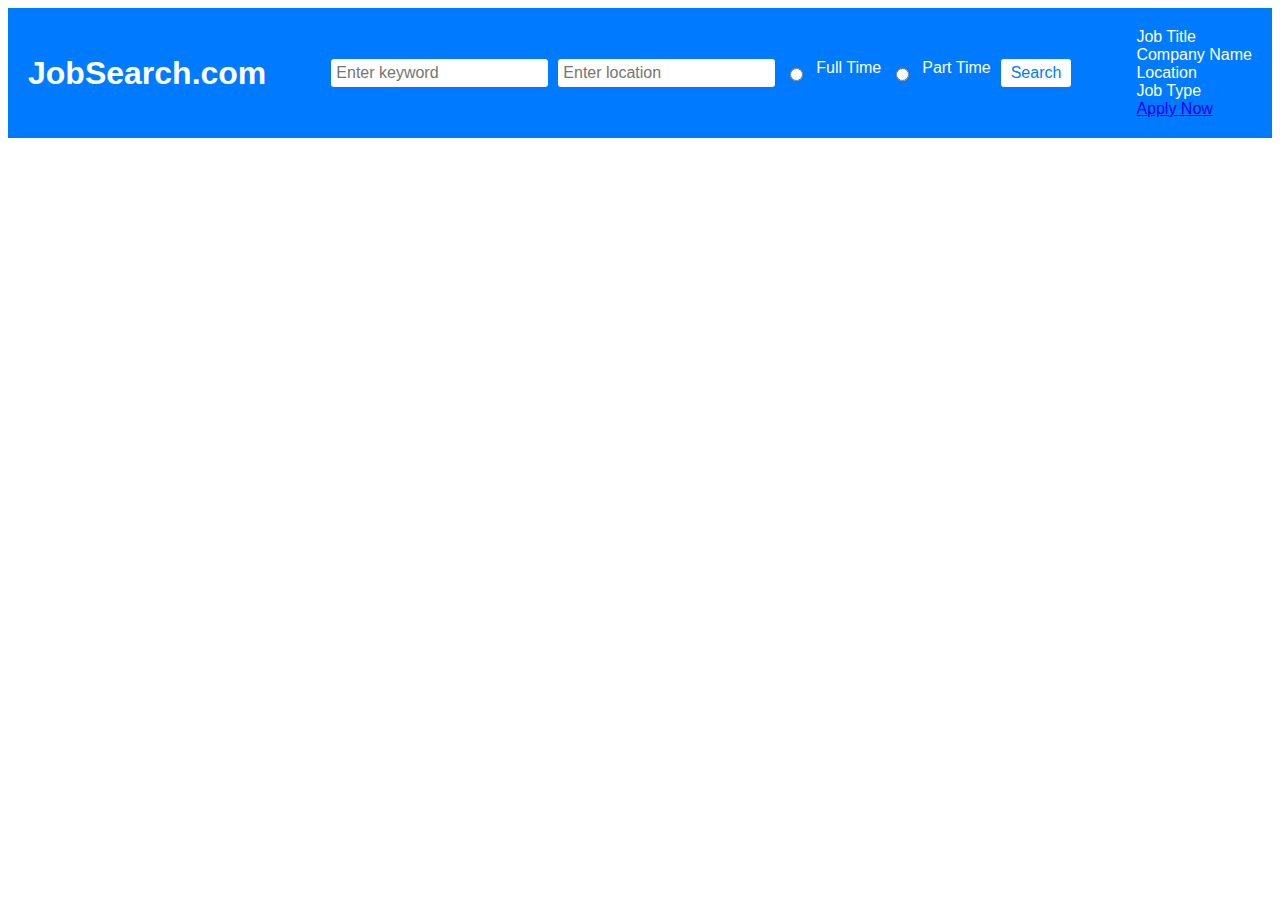
<file: index.html>
<!DOCTYPE html>
<html lang="en">
<head>
  <meta charset="UTF-8">
  <meta name="viewport" content="width=device-width, initial-scale=1.0">
  <title>Job Listings</title>
  <link rel="stylesheet" href="style.css">
</head>
<body>
  <header>
    <h1>JobSearch.com</h1>
    <form id="search-form">
      <input type="text" id="keyword" placeholder="Enter keyword">
      <input type="text" id="location" placeholder="Enter location">
      
      <input type="radio" name="job-type" value="full-time" id="full-time">
          <label for="full-time">Full Time</label>
      <input type="radio" name="job-type" value="part-time" id="part-time">
          <label for="part-time">Part Time</label>
          
          <button type="submit">Search</button>
        
    </form>

    <div class="job-card-container">
        <div class="job-card">
          <div class="job-card__logo"></div>
          <div class="job-card__details">
            <div class="job-card__title">Job Title</div>
            <div class="job-card__company">Company Name</div>
            <div class="job-card__location">Location</div>
            <div class="job-card__type">Job Type</div>
            <a href="#" class="job-card__apply">Apply Now</a>
          </div>
        </div>
      </div>
    


    
        
        
          
        
      </div>
      
  </header>
  <main>
    <section id="job-listings">
      
      <div id="jobs"></div>

    </section>
  </main>
  
  <script src="main.js"></script>
</body>
</html>
</file>
<file: style.css>
* {
    box-sizing: border-box;
  }
  
  body {
    font-family: Arial, sans-serif;
    background-image: url("https://www.champ.aero/hubfs/Downloads%20Brochures%202_Portals.png");
    background-size: 100%;

  }
  
  header {
    background-color: #007bff;
    color: #fff;
    padding: 20px;
    display: flex;
    justify-content: space-between;
    align-items: center;
  }
  
  form {
    display: flex;
    gap: 10px;
  }
  
  form input[type="text"] {
    padding: 5px;
    font-size: 16px;
    border: none;
    border-radius: 3px;
  }
  
  form button[type="submit"] {
    padding: 5px 10px;
    font-size: 16px;
    background-color: #fff;
    color: #007bff;
    border: none;
    border-radius: 3px;
    cursor: pointer;
  }
  
  form button[type="submit"]:hover {
    background-color: #007bff;
    color: #fff;
  }
  
  section {
    margin: 20px;
  }
  
  h2 {
    margin-bottom: 10px;
  }
  
  .job {
    background-color: #f7f7f7;
    padding: 10px;
    margin-bottom: 10px;
  }
  
  .job h3 {
    margin: 0;
  }
  
  .job p {
    margin: 5px 0;
  }
  
  @media screen and (max-width: 768px) {
    form {
      flex-direction: column;
      align-items: center;
    }
  
    form input[type="text"], form button[type="submit"] {
      width: 100%;
      margin-bottom: 10px;
    }

    .job-card {
        width: 600px;
        margin: 0 auto;
        padding: 20px;
        border: 1px solid #ccc;
        box-shadow: 0px 0px 10px rgba(0, 0, 0, 0.1);
        display: flex;
        flex-direction: row;
        justify-content: space-between;
        align-items: center;
      }

      .job-card__logo {
        width: 100px;
        height: 100px;
        background-color: #ccc;
        border-radius: 50%;
      }

      .job-card__details {
        flex-grow: 1;
        margin-left: 20px;
      }

      .job-card__title {
        font-size: 24px;
        font-weight: bold;
        margin-bottom: 10px;
      }

      .job-card__company {
        font-size: 16px;
        font-weight: bold;
        margin-bottom: 5px;
      }

      .job-card__location {
        font-size: 14px;
        color: #999;
        margin-bottom: 5px;
      }

      .job-card__type {
        font-size: 14px;
        color: #999;
        margin-bottom: 5px;
      }

      .job-card__apply {
        font-size: 14px;
        color: #0077b5;
        text-decoration: none;
      }

      /* Centering the Job Card */
      .job-card-container {
        display: flex;
        justify-content: center;
        align-items: center;
        height: 100vh;
      }
  }
</file>
